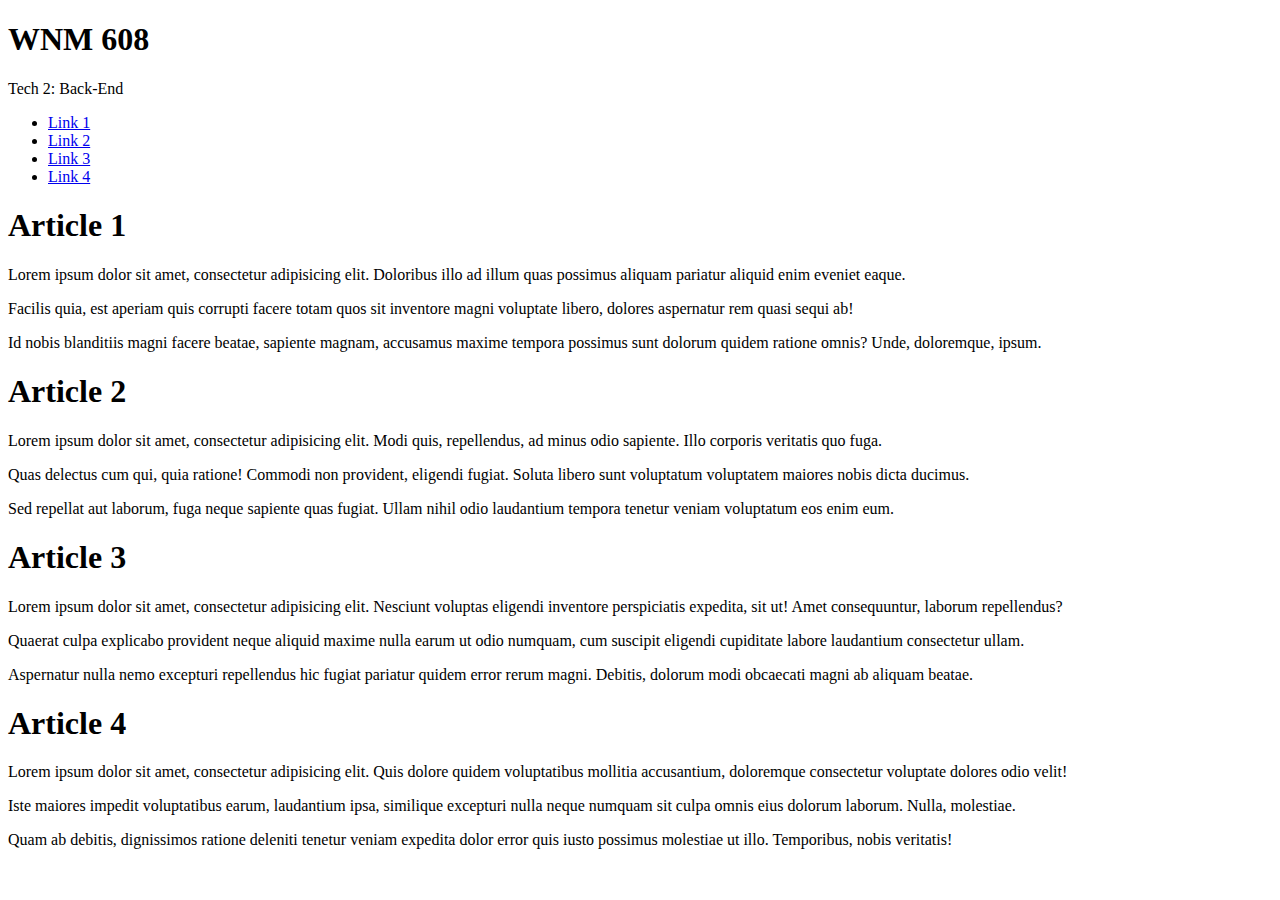
<file: cline.hamilton/recipes/index.html>
<!DOCTYPE html>
<html lang="en">
<head>
	<meta charset="UTF-8">
	<title>WNM608</title>
</head>
<body>
	<!-- header>h1+p -->
	<header>
		<h1>WNM 608</h1>
		<p>Tech 2: Back-End</p>
	</header>

	<!-- nav.nav>ul>li*4>a[href=article$]>{Link $} -->
	<nav class="nav">
		<ul>
			<li><a href="article1">Link 1</a></li>
			<li><a href="article2">Link 2</a></li>
			<li><a href="article3">Link 3</a></li>
			<li><a href="article4">Link 4</a></li>
		</ul>
	</nav>

	<!-- .container>article#article$.article*4>(h1.article-title{Article $})+div.article-body>p*3>lorem20 -->
	<div class="container">
		<article id="article1" class="article">
			<h1 class="article-title">Article 1</h1>
			<div class="article-body">
				<p>Lorem ipsum dolor sit amet, consectetur adipisicing elit. Doloribus illo ad illum quas possimus aliquam pariatur aliquid enim eveniet eaque.</p>
				<p>Facilis quia, est aperiam quis corrupti facere totam quos sit inventore magni voluptate libero, dolores aspernatur rem quasi sequi ab!</p>
				<p>Id nobis blanditiis magni facere beatae, sapiente magnam, accusamus maxime tempora possimus sunt dolorum quidem ratione omnis? Unde, doloremque, ipsum.</p>
			</div>
		</article>
		<article id="article2" class="article">
			<h1 class="article-title">Article 2</h1>
			<div class="article-body">
				<p>Lorem ipsum dolor sit amet, consectetur adipisicing elit. Modi quis, repellendus, ad minus odio sapiente. Illo corporis veritatis quo fuga.</p>
				<p>Quas delectus cum qui, quia ratione! Commodi non provident, eligendi fugiat. Soluta libero sunt voluptatum voluptatem maiores nobis dicta ducimus.</p>
				<p>Sed repellat aut laborum, fuga neque sapiente quas fugiat. Ullam nihil odio laudantium tempora tenetur veniam voluptatum eos enim eum.</p>
			</div>
		</article>
		<article id="article3" class="article">
			<h1 class="article-title">Article 3</h1>
			<div class="article-body">
				<p>Lorem ipsum dolor sit amet, consectetur adipisicing elit. Nesciunt voluptas eligendi inventore perspiciatis expedita, sit ut! Amet consequuntur, laborum repellendus?</p>
				<p>Quaerat culpa explicabo provident neque aliquid maxime nulla earum ut odio numquam, cum suscipit eligendi cupiditate labore laudantium consectetur ullam.</p>
				<p>Aspernatur nulla nemo excepturi repellendus hic fugiat pariatur quidem error rerum magni. Debitis, dolorum modi obcaecati magni ab aliquam beatae.</p>
			</div>
		</article>
		<article id="article4" class="article">
			<h1 class="article-title">Article 4</h1>
			<div class="article-body">
				<p>Lorem ipsum dolor sit amet, consectetur adipisicing elit. Quis dolore quidem voluptatibus mollitia accusantium, doloremque consectetur voluptate dolores odio velit!</p>
				<p>Iste maiores impedit voluptatibus earum, laudantium ipsa, similique excepturi nulla neque numquam sit culpa omnis eius dolorum laborum. Nulla, molestiae.</p>
				<p>Quam ab debitis, dignissimos ratione deleniti tenetur veniam expedita dolor error quis iusto possimus molestiae ut illo. Temporibus, nobis veritatis!</p>
			</div>
		</article>
	</div>
</body>
</html>
</file>
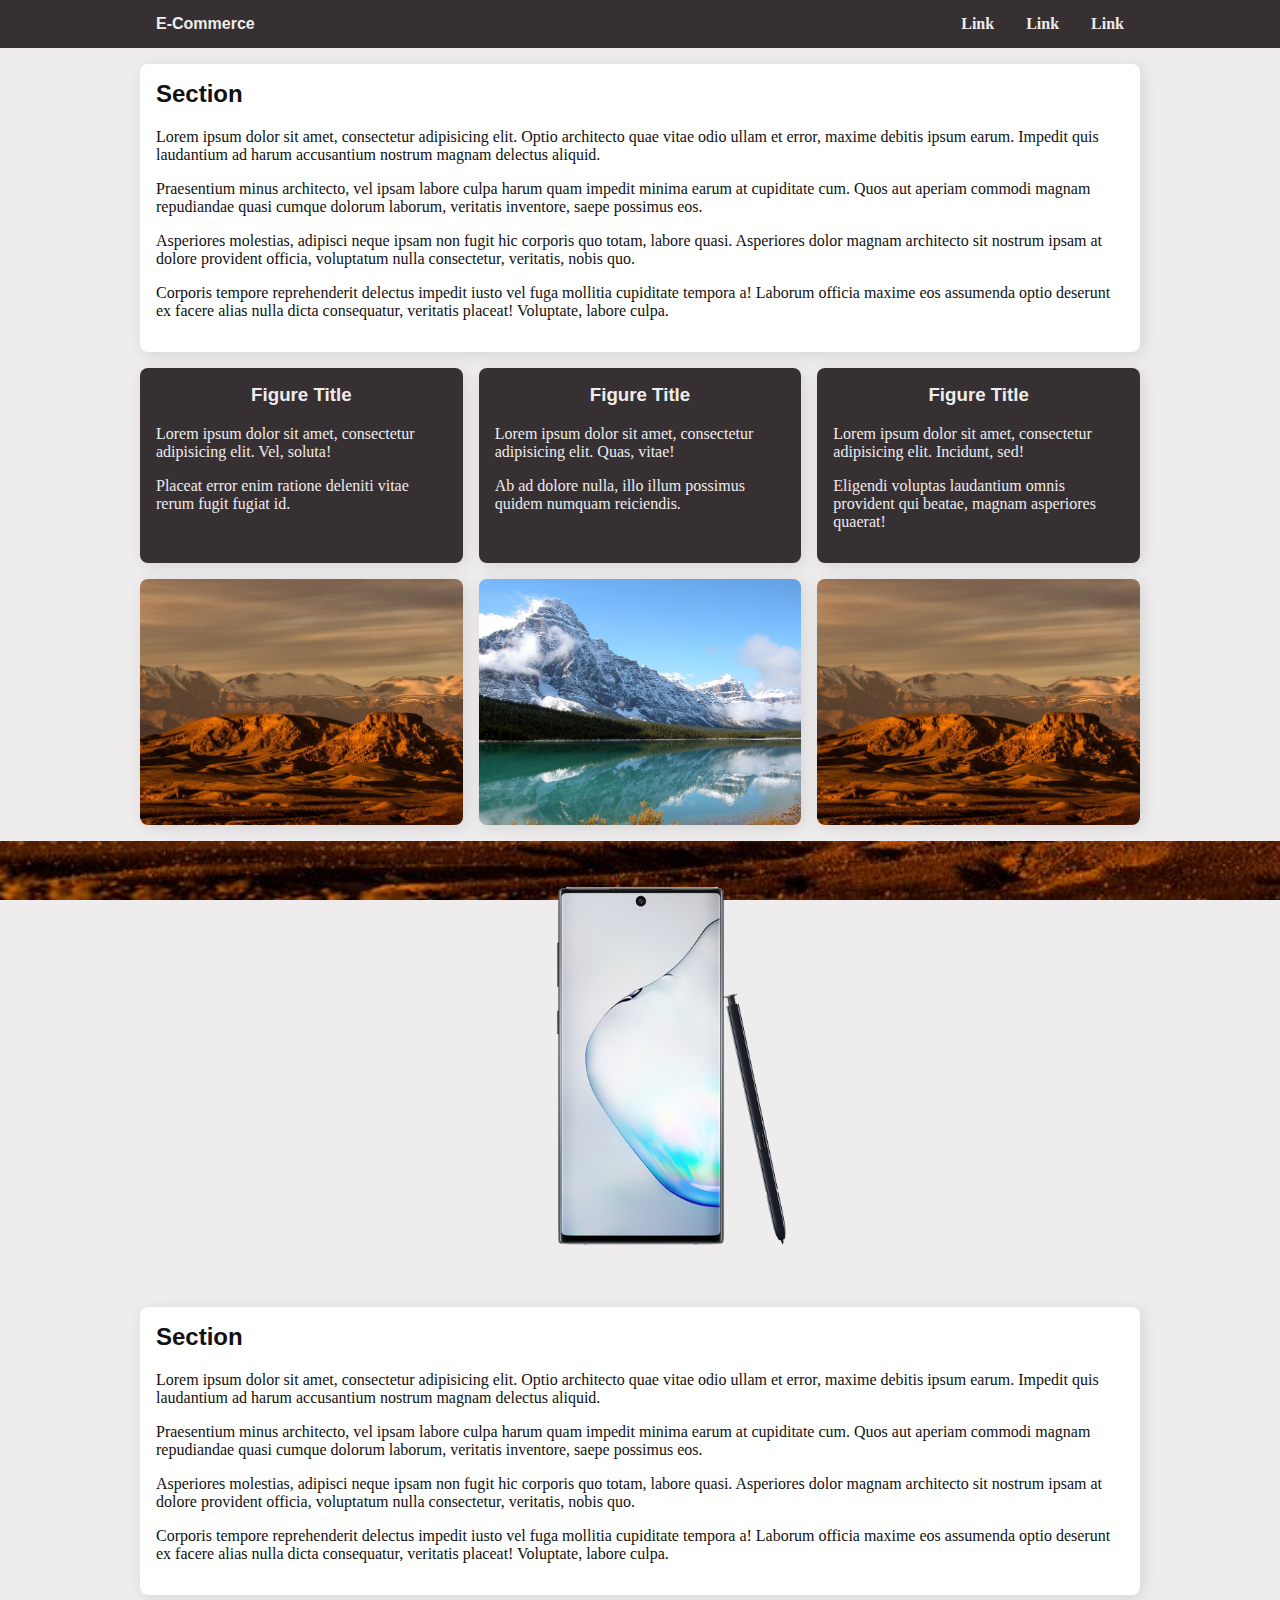
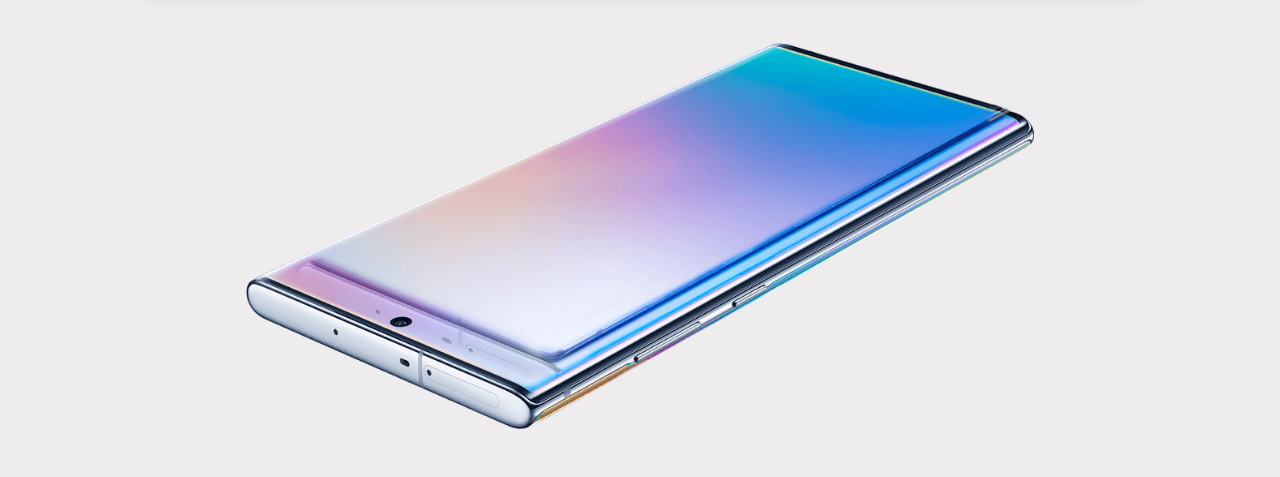
<file: demo/m02/index.html>
<!DOCTYPE html>
<html lang="en">
<head>
	<meta charset="UTF-8">
	<title>Landing Page</title>

	<link rel="stylesheet" href="lib/css/styleguide.css">
	<link rel="stylesheet" href="css/storetheme.css">
</head>
<body>
	<!-- header.navbar>div.container.display-flex>.flex-stretch+nav.nav -->
	<header class="navbar">
		<div class="container display-flex">
			<div class="flex-stretch">
				<h1>E-Commerce</h1>
			</div>
			<nav class="nav">
				<!-- ul>li*3>a[href=#]>{Link} -->
				<ul class="display-flex">
					<li><a href="#">Link</a></li>
					<li><a href="#">Link</a></li>
					<li><a href="#">Link</a></li>
				</ul>
			</nav>
		</div>
	</header>

	<div class="container">
		<div class="card card-soft card-light">
			<h2>Section</h2>
			<!-- div>p*4>lorem30 -->
			<div>
				<p>Lorem ipsum dolor sit amet, consectetur adipisicing elit. Optio architecto quae vitae odio ullam et error, maxime debitis ipsum earum. Impedit quis laudantium ad harum accusantium nostrum magnam delectus aliquid.</p>
				<p>Praesentium minus architecto, vel ipsam labore culpa harum quam impedit minima earum at cupiditate cum. Quos aut aperiam commodi magnam repudiandae quasi cumque dolorum laborum, veritatis inventore, saepe possimus eos.</p>
				<p>Asperiores molestias, adipisci neque ipsam non fugit hic corporis quo totam, labore quasi. Asperiores dolor magnam architecto sit nostrum ipsam at dolore provident officia, voluptatum nulla consectetur, veritatis, nobis quo.</p>
				<p>Corporis tempore reprehenderit delectus impedit iusto vel fuga mollitia cupiditate tempora a! Laborum officia maxime eos assumenda optio deserunt ex facere alias nulla dicta consequatur, veritatis placeat! Voluptate, labore culpa.</p>
			</div>
		</div>
	</div>

	<div class="container">
		<div class="display-flex">
			<div class="flex-stretch">
				<div class="card card-soft card-dark">
					<h3 class="card-heading">Figure Title</h3>
					<div><p>Lorem ipsum dolor sit amet, consectetur adipisicing elit. Vel, soluta!</p>
					<p>Placeat error enim ratione deleniti vitae rerum fugit fugiat id.</p></div>
				</div>
			</div>
			<div class="flex-spacer"></div>
			<div class="flex-stretch">
				<div class="card card-soft card-dark">
					<h3 class="card-heading">Figure Title</h3>
					<div><p>Lorem ipsum dolor sit amet, consectetur adipisicing elit. Quas, vitae!</p>
					<p>Ab ad dolore nulla, illo illum possimus quidem numquam reiciendis.</p></div>
				</div>
			</div>
			<div class="flex-spacer"></div>
			<div class="flex-stretch">
				<div class="card card-soft card-dark">
					<h3 class="card-heading">Figure Title</h3>
					<div><p>Lorem ipsum dolor sit amet, consectetur adipisicing elit. Incidunt, sed!</p>
					<p>Eligendi voluptas laudantium omnis provident qui beatae, magnam asperiores quaerat!</p></div>
				</div>
			</div>
		</div>
	</div>

	<div class="container" style="margin-top:1em">
		<div class="display-flex">
			<div class="flex-stretch">
				<div class="card card-soft card-flat">
					<img class="image-full" src="img/mountains01.jpg" alt="mountains">
				</div>
			</div>
			<div class="flex-spacer"></div>
			<div class="flex-stretch">
				<div class="card card-soft card-flat">
					<img class="image-full" src="img/mountains02.jpg" alt="mountains">
				</div>
			</div>
			<div class="flex-spacer"></div>
			<div class="flex-stretch">
				<div class="card card-soft card-flat">
					<img class="image-full" src="img/mountains01.jpg" alt="mountains">
				</div>
			</div>
		</div>
	</div>


	<div class="view-window" style="background-image:url(img/mountains01.jpg)">
		<img src="img/note10plus01.png" alt="Note10+">
	</div>

	<div class="container">
		<div class="card card-soft card-light">
			<h2>Section</h2>
			<!-- div>p*4>lorem30 -->
			<div>
				<p>Lorem ipsum dolor sit amet, consectetur adipisicing elit. Optio architecto quae vitae odio ullam et error, maxime debitis ipsum earum. Impedit quis laudantium ad harum accusantium nostrum magnam delectus aliquid.</p>
				<p>Praesentium minus architecto, vel ipsam labore culpa harum quam impedit minima earum at cupiditate cum. Quos aut aperiam commodi magnam repudiandae quasi cumque dolorum laborum, veritatis inventore, saepe possimus eos.</p>
				<p>Asperiores molestias, adipisci neque ipsam non fugit hic corporis quo totam, labore quasi. Asperiores dolor magnam architecto sit nostrum ipsam at dolore provident officia, voluptatum nulla consectetur, veritatis, nobis quo.</p>
				<p>Corporis tempore reprehenderit delectus impedit iusto vel fuga mollitia cupiditate tempora a! Laborum officia maxime eos assumenda optio deserunt ex facere alias nulla dicta consequatur, veritatis placeat! Voluptate, labore culpa.</p>
			</div>
		</div>
	</div>


	<div class="view-window" style="background-image:url(img/mountains02.jpg)">
		<img src="img/note10plus02.png" alt="Note10+">
	</div>
</body>
</html>
</file>
<file: demo/m02/css/storetheme.css>
:root {
	--color-body: #111;
	--color-main: #5454bb;
	--color-main-dark: #1c1c6f;
	--color-main-light: #9292f3;
}

body {
	color: var(--color-body);
	background-color: var(--color-neutral-light);
}

a {
	color: var(--color-main);
}







.flex-spacer {
	flex: none;
	width: 1em;
}
</file>
<file: demo/m02/lib/css/styleguide.css>
/* ELEMENTS RESET */

:root {
	--header-height: 3em;

	--color-neutral: #918b8e;
	--color-neutral-dark: #373033;
	--color-neutral-light: #eeeced;
}

*,*::after,*::before {
	box-sizing: border-box;
}

body {
	margin: 0;
	font-size: 100%;
	font-family: Georgia, "Times New Roman", serif;
}

h1,
h2,
h3,
h4,
h5,
h6 {
	font-family: Verdana, Helvetica, Arial, sans-serif;
}

a {
	display: inline-block;
	color: inherit;
	text-decoration: none;
	font-weight: bold;
}
	a:hover {
		text-decoration: underline;
	}







/* STANDARD CLASSES */


.display-flex { display: flex; }
.display-block { display: block; }
.display-inlineblock { display: inline-block; }


.flex-stretch { flex: 1; }
.flex-none { flex: none; }


/* Don't change this, except to modify the width. Don't use percentage. */
.container {
	max-width: 1000px;
	margin-left: auto;
	margin-right: auto;
}







/* CUSTOM COMPONENTS */

.navbar {
	line-height: var(--header-height);
	background-color: var(--color-neutral-dark);
	color: var(--color-neutral-light);
}
	.navbar h1 {
		font-size: 1em;
		margin: 0;
		padding: 0 1em;
	}
	.navbar a {
		padding: 0 1em;
		color: inherit;
	}





.nav ul {
	list-style-type: none;
	margin-top: 0;
	margin-bottom: 0;
	padding-left: 0;
}





.card {
    padding: 1em;
    overflow: hidden;
    position: relative;
}
	.container>.card {
	    margin-top: 1em;
	    margin-bottom: 1em;
	}
	.flex-stretch>.card {
		height: 100%;
	}
	.card>:first-child { margin-top: 0; }
	.card>:last-child { margin-bottom: 0; }

	.card-soft {
		box-shadow: 3px 3px 15px rgba(0,0,0,0.1);
		border-radius: 0.5em;
	}
	.card-light {
		background-color: white;
	}
	.card-dark {
		background-color: var(--color-neutral-dark);
		color: var(--color-neutral-light);
	}
	.card-heading {
		text-align: center;
	}
	.card-flat {
		padding: 0;
	}




.view-window {
	background-size: cover;
	background-position: center;
	background-attachment: fixed;
	position: relative;
	overflow: hidden;
	height: 50vh;
	margin-top: 1em;
	margin-bottom: 1em;

	display: flex;
	align-items: center;
	justify-content: center;
}
	.view-window>:first-child {
		max-height: calc(100% - 4em);
		max-width: calc(100% - 4em);
	}





.image-full {
	height: 100%;
	width: 100%;
	object-fit: cover;
	object-position: top;
}








/* .attach {
	position: absolute;
	margin: 0;
}
.attach.bottom { bottom: 0; }
.attach.top { top: 0; }
.attach.left { left: 0; }
.attach.right { right: 0; }

.attach.bottom,
.attach.top { width: 100%; }
.attach.left,
.attach.right { height: 100%; } */
</file>
